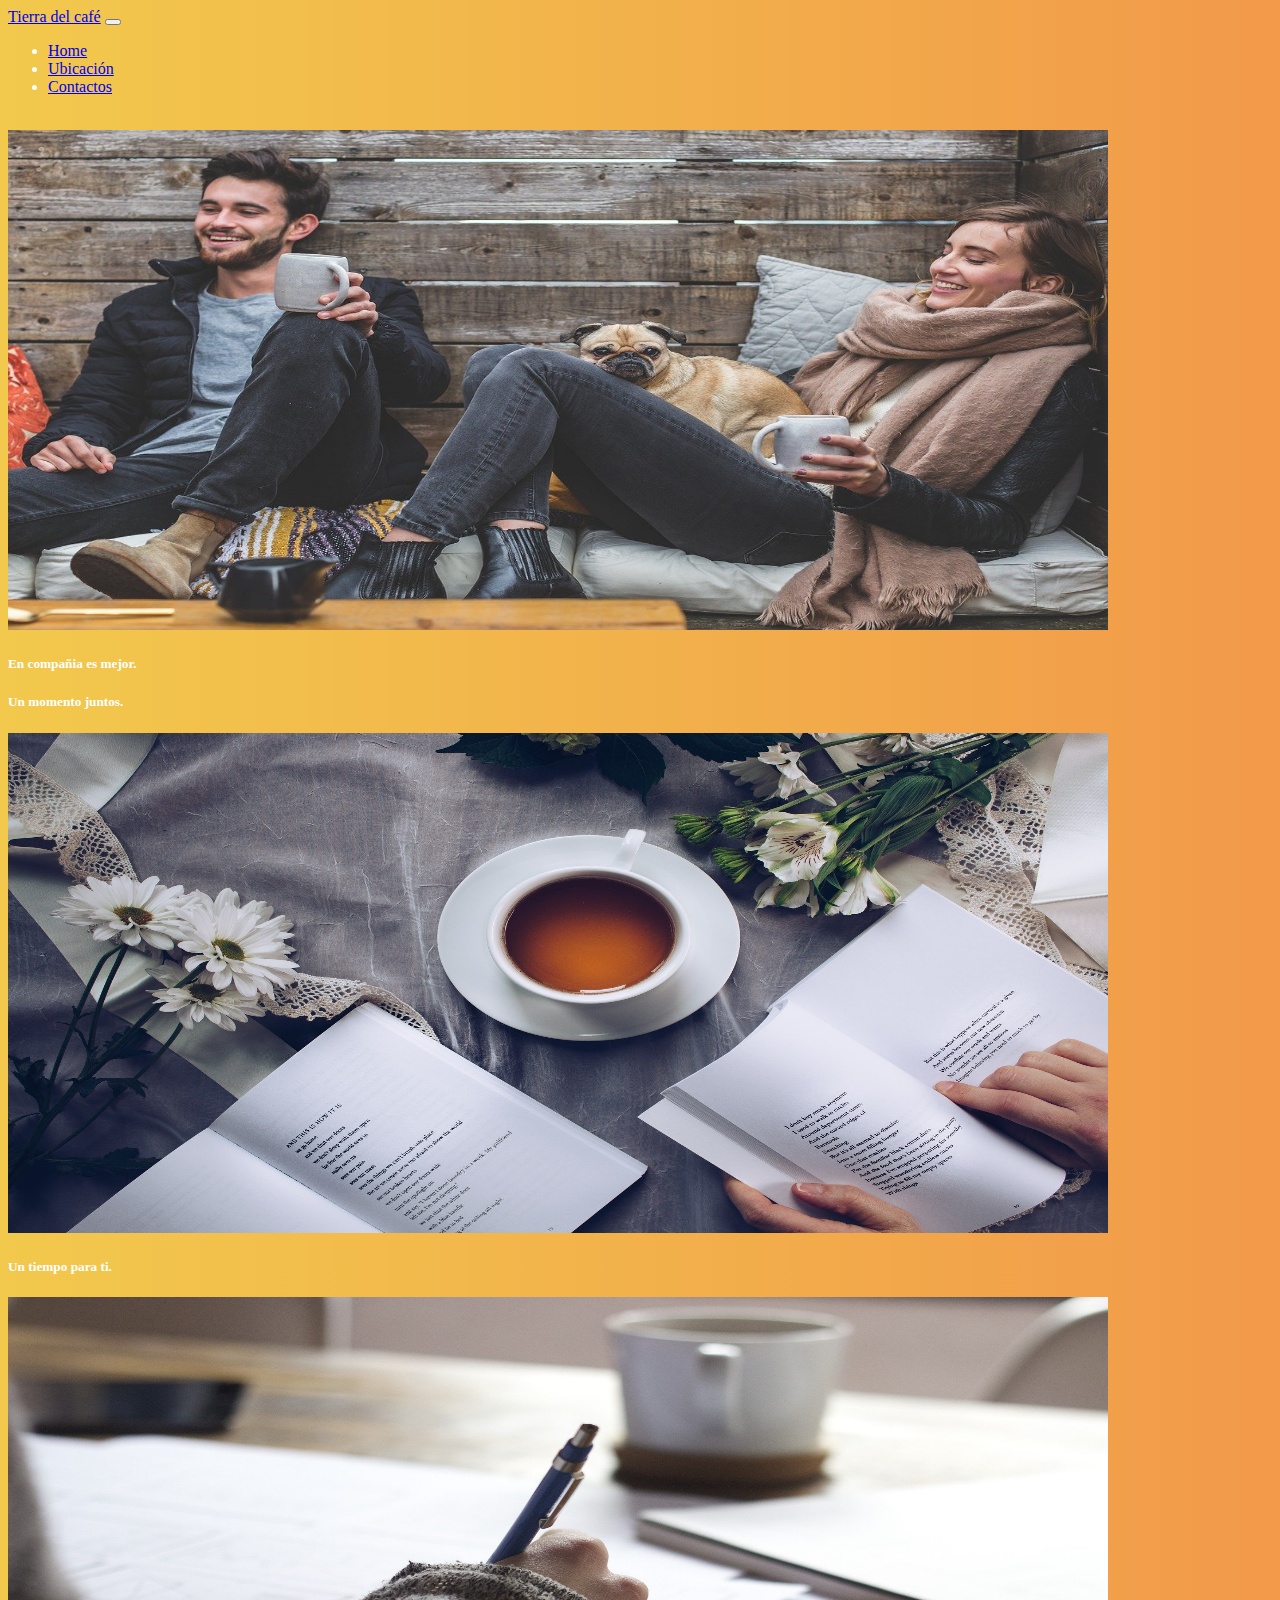
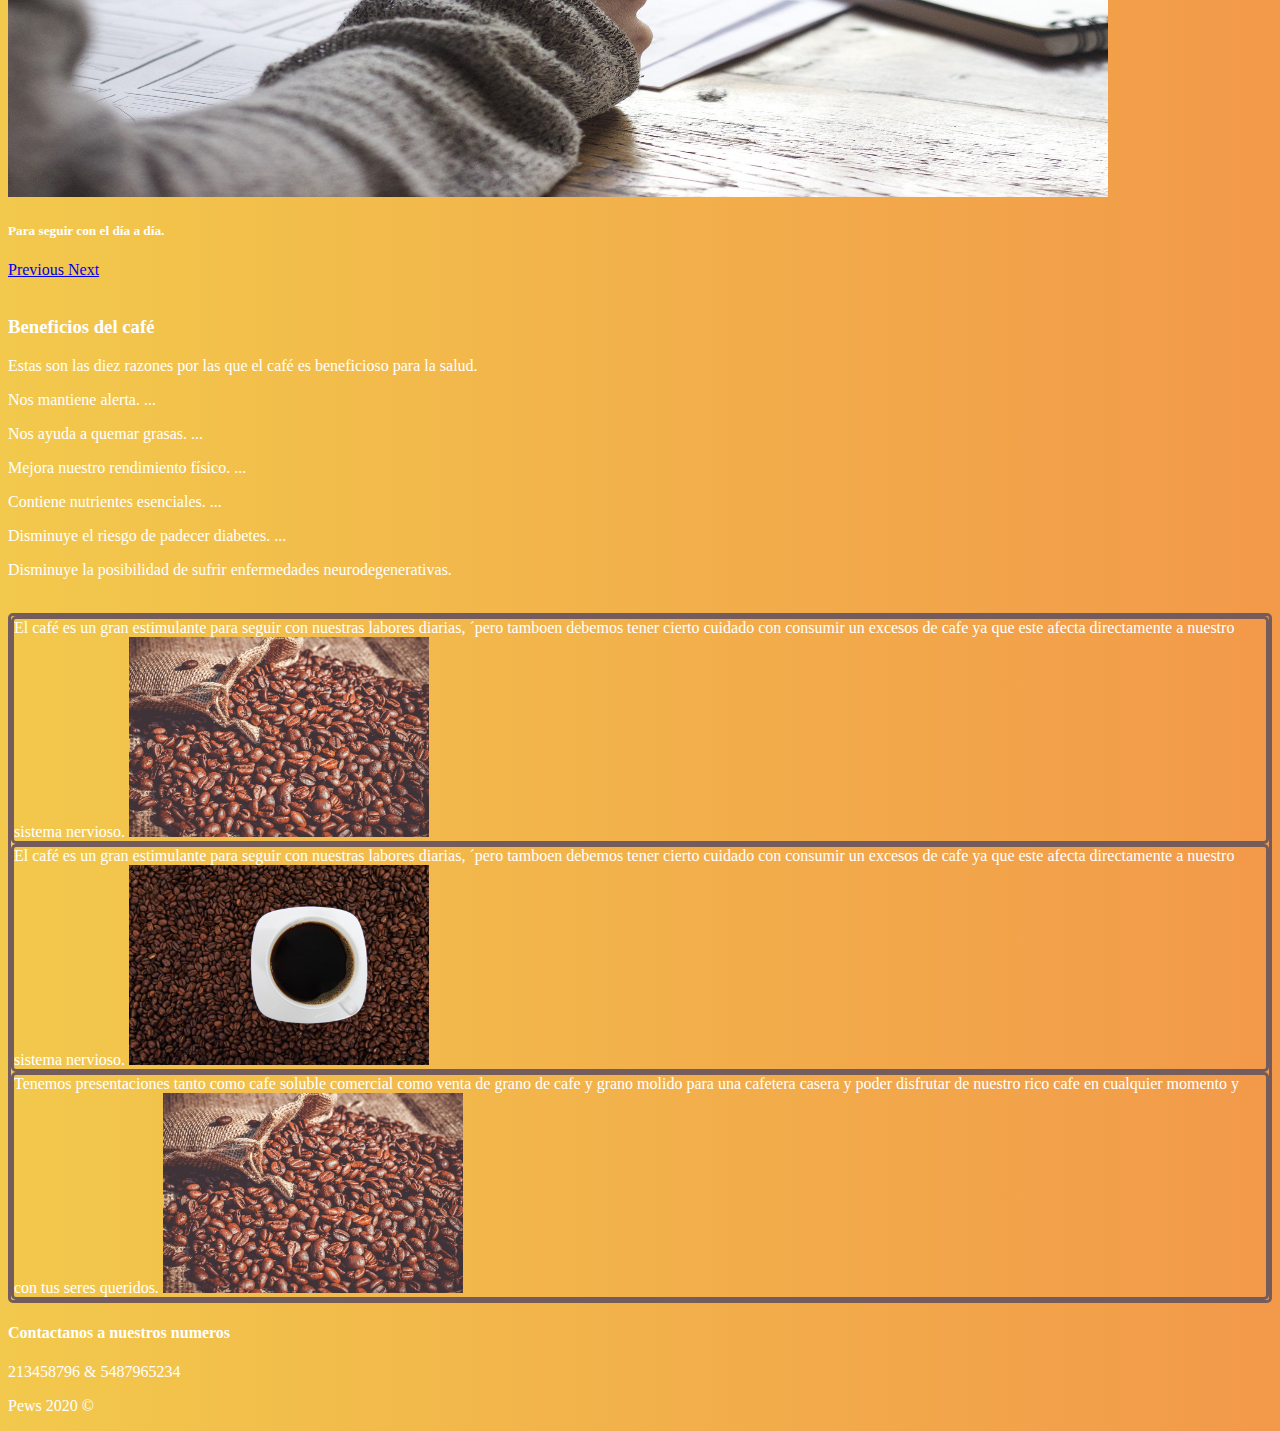
<file: index.html>
<!DOCTYPE html>
<html lang="en">
<head>
    <meta charset="UTF-8">
    <meta name="viewport" content="width=device-width, initial-scale=1.0">
    <title>sitio web 2.0 </title>

    <link rel="stylesheet" href="https://cdn.jsdelivr.net/npm/bootstrap@4.5.3/dist/css/bootstrap.min.css" integrity="sha384-TX8t27EcRE3e/ihU7zmQxVncDAy5uIKz4rEkgIXeMed4M0jlfIDPvg6uqKI2xXr2" crossorigin="anonymous">
<link rel="stylesheet" href="https://use.fontawesome.com/releases/v5.15.1/css/all.css" integrity="sha384-vp86vTRFVJgpjF9jiIGPEEqYqlDwgyBgEF109VFjmqGmIY/Y4HV4d3Gp2irVfcrp" crossorigin="anonymous">

<link href = "https://fonts.googleapis.com/css2? family = Dancing + Script & display = swap" rel = "hoja de estilo">

<link rel = "preconnect" href = "https://fonts.gstatic.com">

<link href = "https://fonts.googleapis.com/css2? family = Dancing + Script & display = swap" rel = "hoja de estilo">
<script src="https://code.jquery.com/jquery-3.5.1.slim.min.js" integrity="sha384-DfXdz2htPH0lsSSs5nCTpuj/zy4C+OGpamoFVy38MVBnE+IbbVYUew+OrCXaRkfj" crossorigin="anonymous"></script>
<script src="https://cdn.jsdelivr.net/npm/popper.js@1.16.1/dist/umd/popper.min.js" integrity="sha384-9/reFTGAW83EW2RDu2S0VKaIzap3H66lZH81PoYlFhbGU+6BZp6G7niu735Sk7lN" crossorigin="anonymous"></script>
<script src="https://cdn.jsdelivr.net/npm/bootstrap@4.5.3/dist/js/bootstrap.min.js" integrity="sha384-w1Q4orYjBQndcko6MimVbzY0tgp4pWB4lZ7lr30WKz0vr/aWKhXdBNmNb5D92v7s" crossorigin="anonymous"></script>

<link rel="stylesheet" href="css/main.css">

</head>

<body>
    
    <nav class="navbar navbar-expand-lg navbar-dark bg-dark">
        <a class="navbar-brand" href="C:/Users/angel/OneDrive/Desktop/sitio2/index.html"><i class="fas fa-coffee " ></i> Tierra del café</a>
        <button class="navbar-toggler" type="button" data-toggle="collapse" data-target="#navbarNav" aria-controls="navbarNav" aria-expanded="false" aria-label="Toggle navigation">
          <span class="navbar-toggler-icon"></span>
        </button>
        <div class="collapse navbar-collapse" id="navbarNav">
          <ul class="navbar-nav ml-auto">
            <li class="nav-item active">
              <a class="nav-link" href="C:/Users/angel/OneDrive/Desktop/sitio2/index.html"><i class="fas fa-house-user"></i>Home</a>
            </li>
            <li class="nav-item active">
              <a class="nav-link" href="C:/Users/angel/OneDrive/Desktop/sitio2/ubicación.html"><i class="fas fa-map-marked-alt"></i>Ubicación</a>
            </li>
            <li class="nav-item active">
              <a class="nav-link" href="C:/Users/angel/OneDrive/Desktop/sitio2/contacto.html"><i class="fas fa-envelope"></i>Contactos</a>
            </li>
          </ul>
        </div>
      </nav>
      <br>

    <div class="container">
      <div id="carouselExampleControls" class="carousel slide" data-ride="carousel">
          <div class="carousel-inner">
            <div class="carousel-item active">
              <img src="img/men.jpg" class="col-lg-12 text-cent" alt="..." width="1100" height="500">
              <div class="carousel-caption d-none d-md-block">
              <h5>En compañia es mejor.</h5>
          <h5>Un momento juntos.</h5></div>
            </div>
            <div class="carousel-item">
              <img src="img/tea.jpg" class="col-lg-12 text-cent" alt="..." width="1100" height="500">
              <div class="carousel-caption d-none d-md-block">
              <h5>Un tiempo para ti.</h5>
            </div></div>
            <div class="carousel-item">
              <img src="img/work.jpg" class="col-lg-12 text-cent" alt="..." width="1100" height="500">
              <div class="carousel-caption d-none d-md-block">
              <h5>Para seguir con el día a día.</h5>
          <p></p>
            </div></div>
          </div>
          <a class="carousel-control-prev" href="#carouselExampleControls" role="button" data-slide="prev">
            <span class="carousel-control-prev-icon" aria-hidden="true"></span>
            <span class="sr-only">Previous</span>
          </a>
          <a class="carousel-control-next" href="#carouselExampleControls" role="button" data-slide="next">
            <span class="carousel-control-next-icon" aria-hidden="true"></span>
            <span class="sr-only">Next</span>
          </a>
        </div>
      </div>
      <br>
      <div class="container-fluid" id="about">
        <div class="row bg-dark text-white p-4 text center">
            <div class="col-sm-5">
                <i class="fas fa-coffee fa-10x"></i> 
            </div>
            <div class="col-sm-6">
                <h3>Beneficios del café</h3>
                <p>Estas son las diez razones por las que el café es beneficioso para la salud.</p>
                <p>   Nos mantiene alerta. ...</p>
                    <p>   Nos ayuda a quemar grasas. ...</p>
                    <p>    Mejora nuestro rendimiento físico. ...</p>
                    <p>  Contiene nutrientes esenciales. ...</p>
                    <p>  Disminuye el riesgo de padecer diabetes. ...</p>
                <p> Disminuye la posibilidad de sufrir enfermedades neurodegenerativas.</p>
        </div>
    </div>
    </div>
    <br>
    <div class="container" style="border-style: solid; border-color: rgb(116, 92, 92); border-radius: 5px;" >
        <div class="row" >
          <div class="col-sm" style="border-style: solid; border-color: rgb(116, 92, 92); border-radius: 5px; ">El café es un gran estimulante para seguir con nuestras labores diarias, ´pero tamboen debemos tener cierto cuidado con consumir un excesos de cafe ya que este afecta directamente a nuestro sistema nervioso.
            <img src="img/coffee-.jpg" alt="" width="300" height="200">   
          </div>
          <div class="col-sm" style="border-style: solid; border-color: rgb(116, 92, 92); border-radius: 5px; ">El café es un gran estimulante para seguir con nuestras labores diarias, ´pero tamboen debemos tener cierto cuidado con consumir un excesos de cafe ya que este afecta directamente a nuestro sistema nervioso.
            <img src="img/coffee.jpg" alt="" width="300" height="200">
          </div>
          <div class="col-sm" style="border-style: solid;border-color: rgb(116, 92, 92); border-radius: 5px; ">Tenemos presentaciones tanto como cafe soluble comercial como venta de grano de cafe y grano molido para una cafetera casera y poder disfrutar de nuestro rico cafe en cualquier momento y con tus seres queridos.            
            <img src="img/coffee-.jpg" alt="" width="300" height="200">
          </div>
        </div>
      </div>
</body>
<footer class="bg-dark text-left p-1 text-white ">
    <h4> Contactanos a nuestros numeros </h4>
    <h7> 213458796  &  5487965234  <p style="text-align: right;"><i  class="fab fa-facebook-square fa-1x" ></i> <i class="fas fa-at fa-1x"></i> <i class="fab fa-twitter fa-1x"></i></p></h7>

  <p class="text-center">Pews 2020 &copy;</p>
  </footer>
</html>
</file>
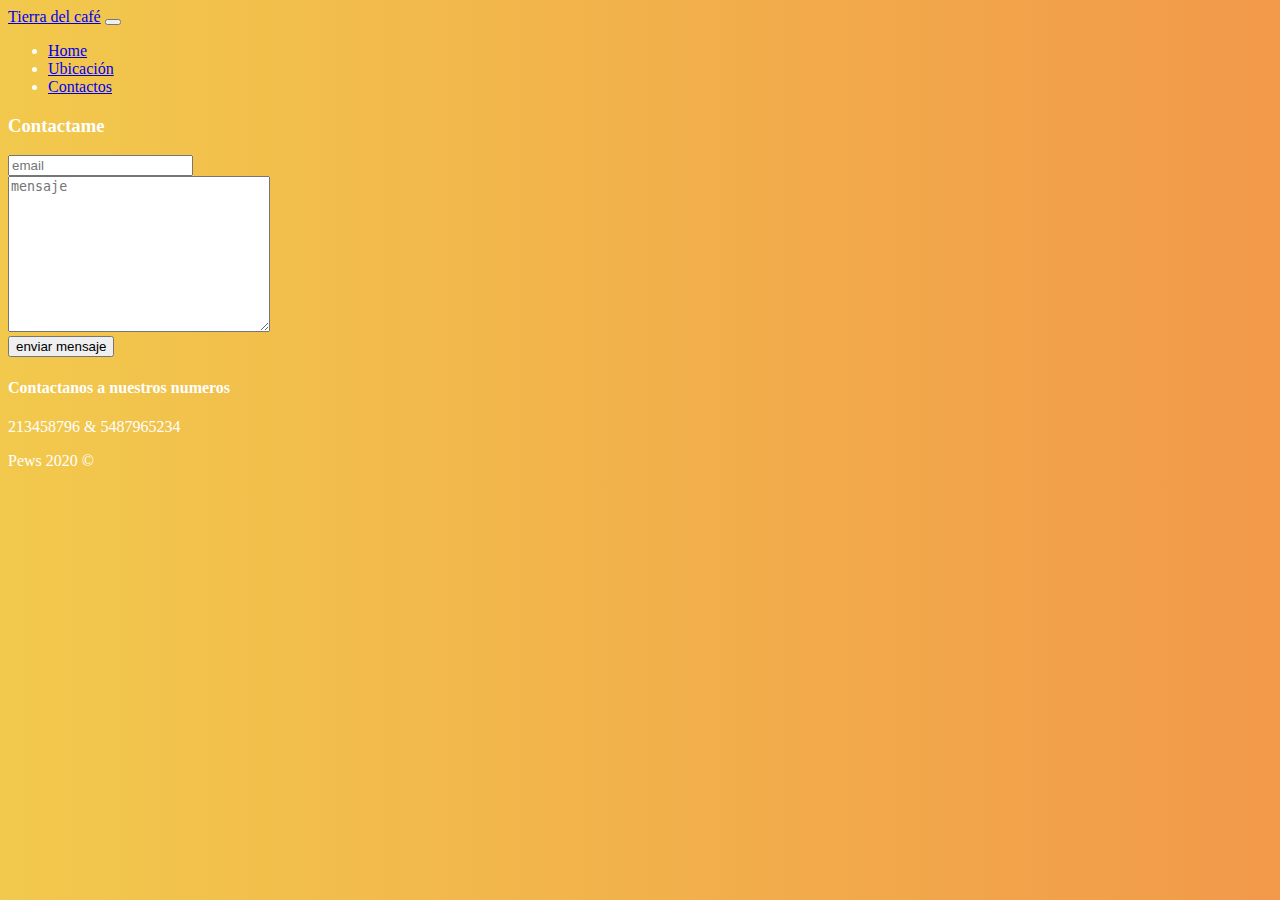
<file: contacto.html>
<!DOCTYPE html>
<html lang="en">
<head>
    <meta charset="UTF-8">
    <meta name="viewport" content="width=device-width, initial-scale=1.0">
    <title>sitio web 2.0 </title>

    <link rel="stylesheet" href="https://cdn.jsdelivr.net/npm/bootstrap@4.5.3/dist/css/bootstrap.min.css" integrity="sha384-TX8t27EcRE3e/ihU7zmQxVncDAy5uIKz4rEkgIXeMed4M0jlfIDPvg6uqKI2xXr2" crossorigin="anonymous">
<link rel="stylesheet" href="https://use.fontawesome.com/releases/v5.15.1/css/all.css" integrity="sha384-vp86vTRFVJgpjF9jiIGPEEqYqlDwgyBgEF109VFjmqGmIY/Y4HV4d3Gp2irVfcrp" crossorigin="anonymous">

<link href = "https://fonts.googleapis.com/css2? family = Dancing + Script & display = swap" rel = "hoja de estilo">

<link rel = "preconnect" href = "https://fonts.gstatic.com">

<link href = "https://fonts.googleapis.com/css2? family = Dancing + Script & display = swap" rel = "hoja de estilo">
<script src="https://code.jquery.com/jquery-3.5.1.slim.min.js" integrity="sha384-DfXdz2htPH0lsSSs5nCTpuj/zy4C+OGpamoFVy38MVBnE+IbbVYUew+OrCXaRkfj" crossorigin="anonymous"></script>
<script src="https://cdn.jsdelivr.net/npm/popper.js@1.16.1/dist/umd/popper.min.js" integrity="sha384-9/reFTGAW83EW2RDu2S0VKaIzap3H66lZH81PoYlFhbGU+6BZp6G7niu735Sk7lN" crossorigin="anonymous"></script>
<script src="https://cdn.jsdelivr.net/npm/bootstrap@4.5.3/dist/js/bootstrap.min.js" integrity="sha384-w1Q4orYjBQndcko6MimVbzY0tgp4pWB4lZ7lr30WKz0vr/aWKhXdBNmNb5D92v7s" crossorigin="anonymous"></script>

<link rel="stylesheet" href="css/main.css">

</head>
<body>
    <nav class="navbar navbar-expand-lg navbar-dark bg-dark">
        <a class="navbar-brand" href="C:/Users/angel/OneDrive/Desktop/sitio2/index.html"><i class="fas fa-coffee " ></i> Tierra del café</a>
        <button class="navbar-toggler" type="button" data-toggle="collapse" data-target="#navbarNav" aria-controls="navbarNav" aria-expanded="false" aria-label="Toggle navigation">
          <span class="navbar-toggler-icon"></span>
        </button>
        <div class="collapse navbar-collapse" id="navbarNav">
          <ul class="navbar-nav ml-auto">
            <li class="nav-item active">
              <a class="nav-link" href="C:/Users/angel/OneDrive/Desktop/sitio2/index.html"><i class="fas fa-house-user"></i>Home</a>
            </li>
            <li class="nav-item active">
              <a class="nav-link" href="C:/Users/angel/OneDrive/Desktop/sitio2/ubicación.html"><i class="fas fa-map-marked-alt"></i>Ubicación</a>
            </li>
            <li class="nav-item active">
              <a class="nav-link" href="C:/Users/angel/OneDrive/Desktop/sitio2/contacto.html"><i class="fas fa-envelope"></i>Contactos</a>
            </li>
          </ul>
        </div>
      </nav>

      <div class="container p-5">
        <div class="row">
          <div class="col-md-4 offset-md-4">
            <div class="card">
              <div class="card-header bg-dark text-white text-center">
                <h3>Contactame</h3>
              </div>
              <div class="card-body">
                <form action="">
                  <div class="form-group">
                    <input type="text" class="form-control" placeholder="email">
                  </div>
                  <div class="form-group">
                    <textarea class="form-control" name="" id="" cols="30" rows="10" placeholder="mensaje"></textarea>
                  </div>
                  <div class="form-group">
                    <button class="btn btn-primary btn-block">
                      enviar mensaje
                    </button>
                  </div>
                </form>
              </div>
            </div>
        
          </div>
        </div>
        
        </div>

</body>
<footer class="bg-dark text-left p-1 text-white ">
    <h4> Contactanos a nuestros numeros </h4>
    <h7> 213458796  &  5487965234  <p style="text-align: right;"><i  class="fab fa-facebook-square fa-1x" ></i> <i class="fas fa-at fa-1x"></i> <i class="fab fa-twitter fa-1x"></i></p></h7>

  <p class="text-center">Pews 2020 &copy;</p>
  </footer>
</html>
</file>
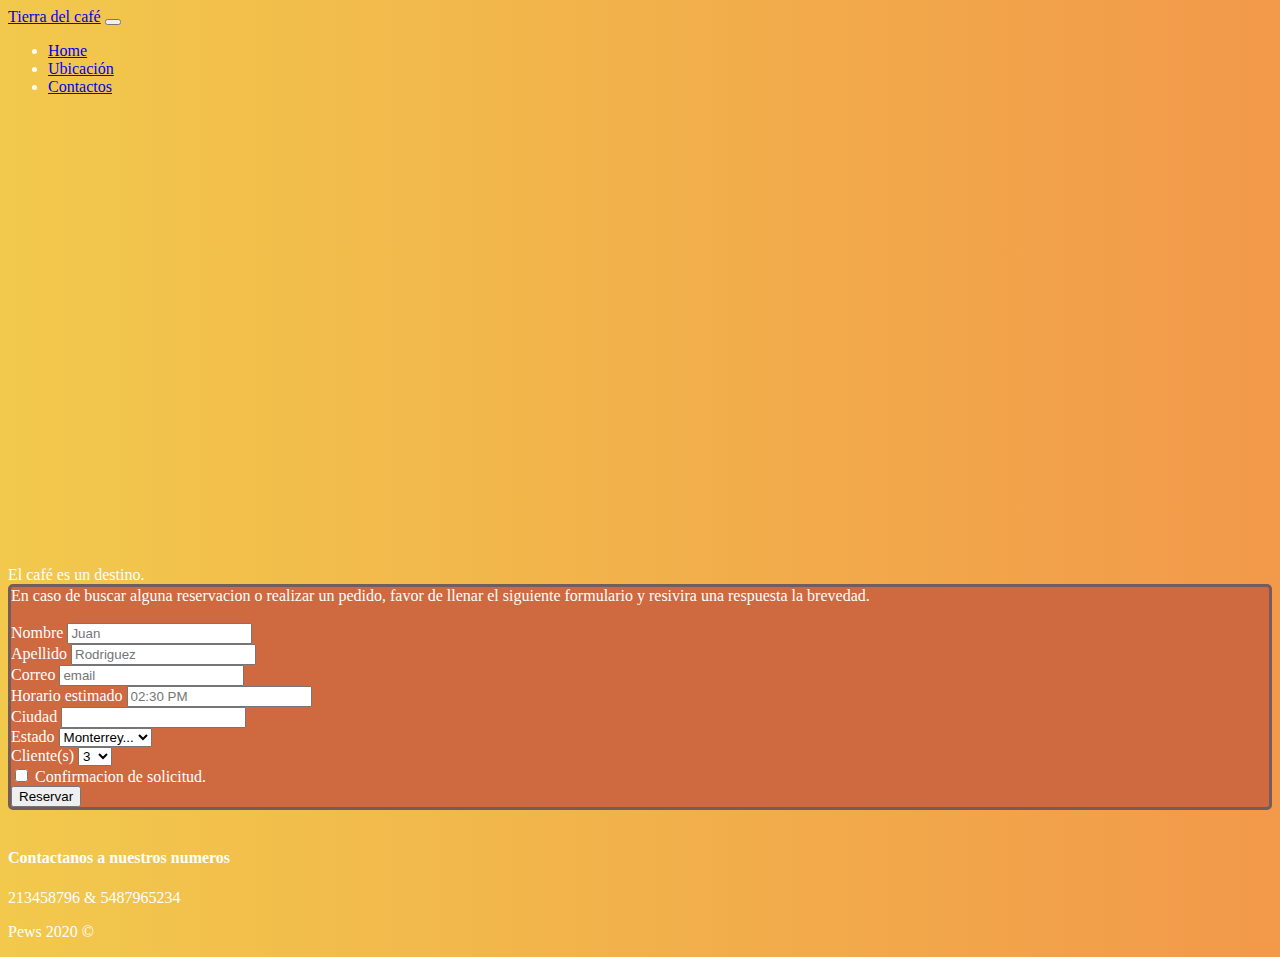
<file: ubicación.html>
<!DOCTYPE html>
<html lang="en">
<head>
    <meta charset="UTF-8">
    <meta name="viewport" content="width=device-width, initial-scale=1.0">
    <title>sitio web 2.0 </title>

    <link rel="stylesheet" href="https://cdn.jsdelivr.net/npm/bootstrap@4.5.3/dist/css/bootstrap.min.css" integrity="sha384-TX8t27EcRE3e/ihU7zmQxVncDAy5uIKz4rEkgIXeMed4M0jlfIDPvg6uqKI2xXr2" crossorigin="anonymous">
<link rel="stylesheet" href="https://use.fontawesome.com/releases/v5.15.1/css/all.css" integrity="sha384-vp86vTRFVJgpjF9jiIGPEEqYqlDwgyBgEF109VFjmqGmIY/Y4HV4d3Gp2irVfcrp" crossorigin="anonymous">

<link href = "https://fonts.googleapis.com/css2? family = Dancing + Script & display = swap" rel = "hoja de estilo">

<link rel = "preconnect" href = "https://fonts.gstatic.com">

<link href = "https://fonts.googleapis.com/css2? family = Dancing + Script & display = swap" rel = "hoja de estilo">
<script src="https://code.jquery.com/jquery-3.5.1.slim.min.js" integrity="sha384-DfXdz2htPH0lsSSs5nCTpuj/zy4C+OGpamoFVy38MVBnE+IbbVYUew+OrCXaRkfj" crossorigin="anonymous"></script>
<script src="https://cdn.jsdelivr.net/npm/popper.js@1.16.1/dist/umd/popper.min.js" integrity="sha384-9/reFTGAW83EW2RDu2S0VKaIzap3H66lZH81PoYlFhbGU+6BZp6G7niu735Sk7lN" crossorigin="anonymous"></script>
<script src="https://cdn.jsdelivr.net/npm/bootstrap@4.5.3/dist/js/bootstrap.min.js" integrity="sha384-w1Q4orYjBQndcko6MimVbzY0tgp4pWB4lZ7lr30WKz0vr/aWKhXdBNmNb5D92v7s" crossorigin="anonymous"></script>

<link rel="stylesheet" href="css/main.css">

</head>
<body>
    <nav class="navbar navbar-expand-lg navbar-dark bg-dark">
        <a class="navbar-brand" href="C:/Users/angel/OneDrive/Desktop/sitio2/index.html"><i class="fas fa-coffee " ></i> Tierra del café</a>
        <button class="navbar-toggler" type="button" data-toggle="collapse" data-target="#navbarNav" aria-controls="navbarNav" aria-expanded="false" aria-label="Toggle navigation">
          <span class="navbar-toggler-icon"></span>
        </button>
        <div class="collapse navbar-collapse" id="navbarNav">
          <ul class="navbar-nav ml-auto">
            <li class="nav-item active">
              <a class="nav-link" href="C:/Users/angel/OneDrive/Desktop/sitio2/index.html"><i class="fas fa-house-user"></i>Home</a>
            </li>
            <li class="nav-item active">
              <a class="nav-link" href="C:/Users/angel/OneDrive/Desktop/sitio2/ubicación.html"><i class="fas fa-map-marked-alt"></i>Ubicación</a>
            </li>
            <li class="nav-item active">
              <a class="nav-link" href="C:/Users/angel/OneDrive/Desktop/sitio2/contacto.html"><i class="fas fa-envelope"></i>Contactos</a>
            </li>
          </ul>
        </div>
      </nav>
    <br> 
    <div class="container"  >
        <div class="row" >
          <div class="col-sm" >El café es un destino.
           <iframe src="https://www.google.com/maps/embed?pb=!1m14!1m12!1m3!1d14341.064737834471!2d-98.34170139999999!3d26.02484525!2m3!1f0!2f0!3f0!3m2!1i1024!2i768!4f13.1!5e0!3m2!1ses-419!2smx!4v1606501363690!5m2!1ses-419!2smx" 
    width="600" height="450" frameborder="0" style="border:0;" allowfullscreen="" aria-hidden="false" tabindex="0"></iframe>
 
          </div>
          <div class="col-sm" style="border-style: solid; background-color: rgb(207, 105, 64); border-color: rgb(116, 92, 92); border-radius: 5px;">En caso de buscar alguna reservacion o realizar un pedido, favor de llenar el siguiente formulario y resivira una respuesta la brevedad.
            <br><br>
            <form>
                <div class="form-row">
                  <div class="form-group col-md-6">
                    <label for="inputEmail4">Nombre</label>
                    <input type="email" class="form-control" id="inputEmail4" placeholder="Juan">
                  </div>
                  <div class="form-group col-md-6">
                    <label for="inputPassword4">Apellido</label>
                    <input type="password" class="form-control" id="inputPassword4" placeholder="Rodriguez">
                  </div>
                </div>
                <div class="form-group">
                  <label for="inputAddress">Correo</label>
                  <input type="text" class="form-control" id="inputAddress" placeholder="email">
                </div>
                <div class="form-group">
                  <label for="inputAddress2">Horario estimado</label>
                  <input type="text" class="form-control" id="inputAddress2" placeholder="02:30 PM">
                </div>
                <div class="form-row">
                  <div class="form-group col-md-6">
                    <label for="inputCity">Ciudad</label>
                    <input type="text" class="form-control" id="inputCity">
                  </div>
                  <div class="form-group col-md-4">
                    <label for="inputState">Estado</label>
                    <select id="inputState" class="form-control">
                      <option selected>Reynosa...</option>
                      <option selected>Rio Bravo...</option>
                      <option selected>Monterrey...</option>
                      <option>...</option>
                    </select>
                  </div>
                  <div class="form-group col-md-2">
                    <label for="inputState">Cliente(s)</label>
                    <select id="inputState" class="form-control">
                      <option selected>1</option>
                      <option selected>2</option>
                      <option selected>3</option>
                      <option>...</option>
                    </select>
                  </div>
                 
                </div>
                <div class="form-group">
                  <div class="form-check">
                    <input class="form-check-input" type="checkbox" id="gridCheck">
                    <label class="form-check-label" for="gridCheck">
                      Confirmacion de solicitud.
                    </label>
                  </div>
                </div>
                <button type="submit" class="btn btn-primary">Reservar</button>
              </form>
          </div>
        </div>
      </div>
      <br>
    
</body>
<footer class="bg-dark text-left p-1 text-white ">
    <h4> Contactanos a nuestros numeros </h4>
    <h7> 213458796  &  5487965234  <p style="text-align: right;"><i  class="fab fa-facebook-square fa-1x" ></i> <i class="fas fa-at fa-1x"></i> <i class="fab fa-twitter fa-1x"></i></p></h7>

  <p class="text-center">Pews 2020 &copy;</p>
  </footer>
</html>
</file>
<file: css/main.css>
body{
        background: #F2994A;  /* fallback for old browsers */
        background: -webkit-linear-gradient(to right, #F2C94C, #F2994A);  /* Chrome 10-25, Safari 5.1-6 */
        background: linear-gradient(to right, #F2C94C, #F2994A); /* W3C, IE 10+/ Edge, Firefox 16+, Chrome 26+, Opera 12+, Safari 7+ */    
        color: #fff; 
     
       }
</file>
